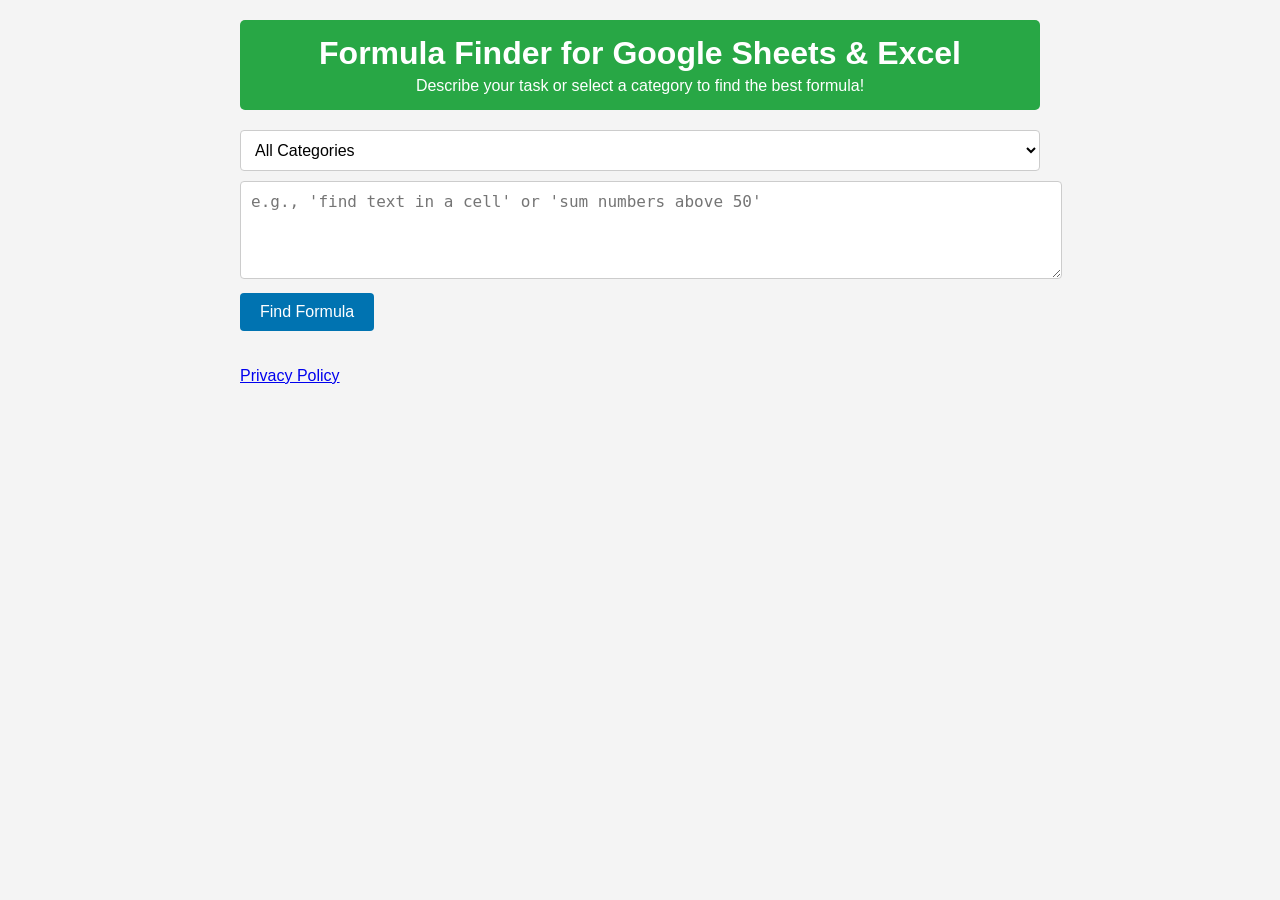
<file: index.html>
<!DOCTYPE html>
<html lang="en">
<head>
  <meta charset="UTF-8">
  <meta name="viewport" content="width=device-width, initial-scale=1.0">
  <title>Formula Finder for Google Sheets & Excel - Easy Formula Search</title>
  <meta name="description" content="Find Google Sheets and Excel formulas quickly with Formula Finder. Search by task or category, get examples, and copy formulas instantly.">
  <meta name="keywords" content="Google Sheets formulas, Excel formulas, spreadsheet formulas, formula finder, spreadsheet help">
  <meta name="author" content="Your Name">
  <meta name="robots" content="index, follow">
  <link rel="stylesheet" href="styles.css">
  <!-- AdSense Verification Script -->
  <script async src="https://pagead2.googlesyndication.com/pagead/js/adsbygoogle.js?client=ca-pub-7863118210811977" crossorigin="anonymous"></script>
</head>
<body>
  <header>
    <h1>Formula Finder for Google Sheets & Excel</h1>
    <p>Describe your task or select a category to find the best formula!</p>
  </header>
  <main>
    <select id="categoryFilter" onchange="filterByCategory()">
      <option value="All">All Categories</option>
      <option value="Math">Math</option>
      <option value="Statistical">Statistical</option>
      <option value="Text">Text</option>
      <option value="Date">Date</option>
      <option value="Financial">Financial</option>
      <option value="Logical">Logical</option>
      <option value="Lookup">Lookup</option>
      <option value="Array">Array</option>
      <option value="Database">Database</option>
      <option value="Information">Information</option>
      <option value="Conditional Formatting">Conditional Formatting</option>
      <option value="Advanced">Advanced</option>
    </select>
    <textarea id="userInput" rows="4" placeholder="e.g., 'find text in a cell' or 'sum numbers above 50'"></textarea>
    <button onclick="findFormula()">Find Formula</button>
    <section id="results"></section>
    <!-- AdSense Banner Ad -->
    <ins class="adsbygoogle"
         style="display:block"
         data-ad-client="ca-pub-7863118210811977"
         data-ad-slot="9281022824"
         data-ad-format="auto"
         data-full-width-responsive="true"></ins>
    <script>
         (adsbygoogle = window.adsbygoogle || []).push({});
    </script>
    <!-- AdSense Banner Ad -->
<ins class="adsbygoogle"
style="display:block"
data-ad-client="ca-pub-7863118210811977"
data-ad-slot="9281022824"
data-ad-format="auto"
data-full-width-responsive="true"></ins>
<script>
(adsbygoogle = window.adsbygoogle || []).push({});
</script>
<p><a href="/privacy.html">Privacy Policy</a></p>
  </main>
  <script src="formulas.js"></script>
  <script src="scripts.js"></script>
</body>
</html>
</file>
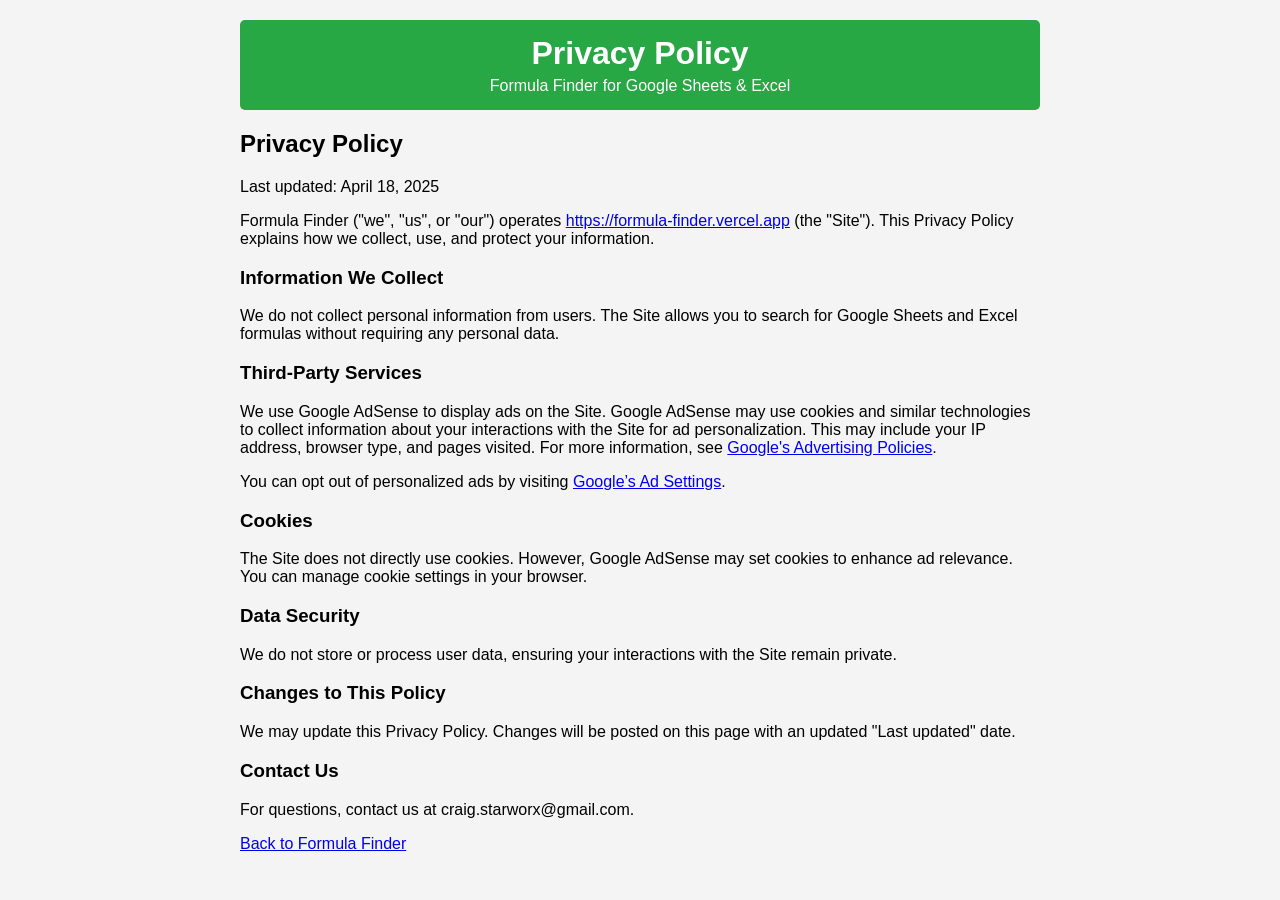
<file: privacy.html>
<!DOCTYPE html>
     <html lang="en">
     <head>
       <meta charset="UTF-8">
       <meta name="viewport" content="width=device-width, initial-scale=1.0">
       <title>Privacy Policy - Formula Finder</title>
       <meta name="description" content="Privacy Policy for Formula Finder, explaining how we handle user data and use Google AdSense.">
       <meta name="keywords" content="Formula Finder privacy policy, Google Sheets, Excel, formulas">
       <meta name="Craig Meyer" content="craig.starworx@gmail.com">
       <link rel="stylesheet" href="styles.css">
       <!-- AdSense Script -->
       <script async src="https://pagead2.googlesyndication.com/pagead/js/adsbygoogle.js?client=ca-pub-7863118210811977" crossorigin="anonymous"></script>
     </head>
     <body>
       <header>
         <h1>Privacy Policy</h1>
         <p>Formula Finder for Google Sheets & Excel</p>
       </header>
       <main>
         <h2>Privacy Policy</h2>
         <p>Last updated: April 18, 2025</p>
         <p>Formula Finder ("we", "us", or "our") operates <a href="https://formula-finder.vercel.app">https://formula-finder.vercel.app</a> (the "Site"). This Privacy Policy explains how we collect, use, and protect your information.</p>
         <h3>Information We Collect</h3>
         <p>We do not collect personal information from users. The Site allows you to search for Google Sheets and Excel formulas without requiring any personal data.</p>
         <h3>Third-Party Services</h3>
         <p>We use Google AdSense to display ads on the Site. Google AdSense may use cookies and similar technologies to collect information about your interactions with the Site for ad personalization. This may include your IP address, browser type, and pages visited. For more information, see <a href="https://policies.google.com/technologies/ads">Google's Advertising Policies</a>.</p>
         <p>You can opt out of personalized ads by visiting <a href="https://adssettings.google.com">Google’s Ad Settings</a>.</p>
         <h3>Cookies</h3>
         <p>The Site does not directly use cookies. However, Google AdSense may set cookies to enhance ad relevance. You can manage cookie settings in your browser.</p>
         <h3>Data Security</h3>
         <p>We do not store or process user data, ensuring your interactions with the Site remain private.</p>
         <h3>Changes to This Policy</h3>
         <p>We may update this Privacy Policy. Changes will be posted on this page with an updated "Last updated" date.</p>
         <h3>Contact Us</h3>
         <p>For questions, contact us at craig.starworx@gmail.com.</p>
         <p><a href="/">Back to Formula Finder</a></p>
       </main>
     </body>
     </html>
</file>
<file: styles.css>
body {
    font-family: Arial, sans-serif;
    max-width: 800px;
    margin: 0 auto;
    padding: 20px;
    background-color: #f4f4f4;
  }
  
  header {
    text-align: center;
    margin-bottom: 20px;
    background-color: #28a745; /* Green background */
    padding: 15px;
    border-radius: 5px;
    color: white; /* White text for contrast */
  }
  
  h1 {
    color: white; /* Ensure h1 matches header text color */
    margin: 0; /* Remove default margin for clean look */
  }
  
  header p {
    color: white; /* Ensure paragraph text is white */
    margin: 5px 0 0; /* Minimal margin for spacing */
  }
  
  select#categoryFilter {
    width: 100%;
    padding: 10px;
    font-size: 16px;
    border: 1px solid #ccc;
    border-radius: 4px;
    margin-bottom: 10px;
    background-color: white;
    cursor: pointer;
  }
  
  select#categoryFilter:focus {
    outline: none;
    border-color: #0073b1;
  }
  
  textarea {
    width: 100%;
    padding: 10px;
    font-size: 16px;
    border: 1px solid #ccc;
    border-radius: 4px;
    margin-bottom: 10px;
  }
  
  button {
    background: #0073b1;
    color: white;
    border: none;
    padding: 10px 20px;
    border-radius: 4px;
    cursor: pointer;
    font-size: 16px;
  }
  
  button:hover {
    background: #005f8a;
  }
  
  #results {
    max-height: 500px;
    overflow-y: auto;
    padding: 10px;
  }
  
  .result-card {
    background: white;
    padding: 15px;
    margin: 10px 0;
    border-radius: 5px;
    box-shadow: 0 2px 4px rgba(0,0,0,0.1);
  }
  
  .result-card h3 {
    margin: 0 0 10px;
    color: #0073b1;
  }
  
  .result-card p {
    margin: 5px 0;
  }
  
  .copy-btn {
    background: #28a745;
    color: white;
    border: none;
    padding: 8px 12px;
    border-radius: 4px;
    cursor: pointer;
  }
  
  .copy-btn:hover {
    background: #218838;
  }
</file>
